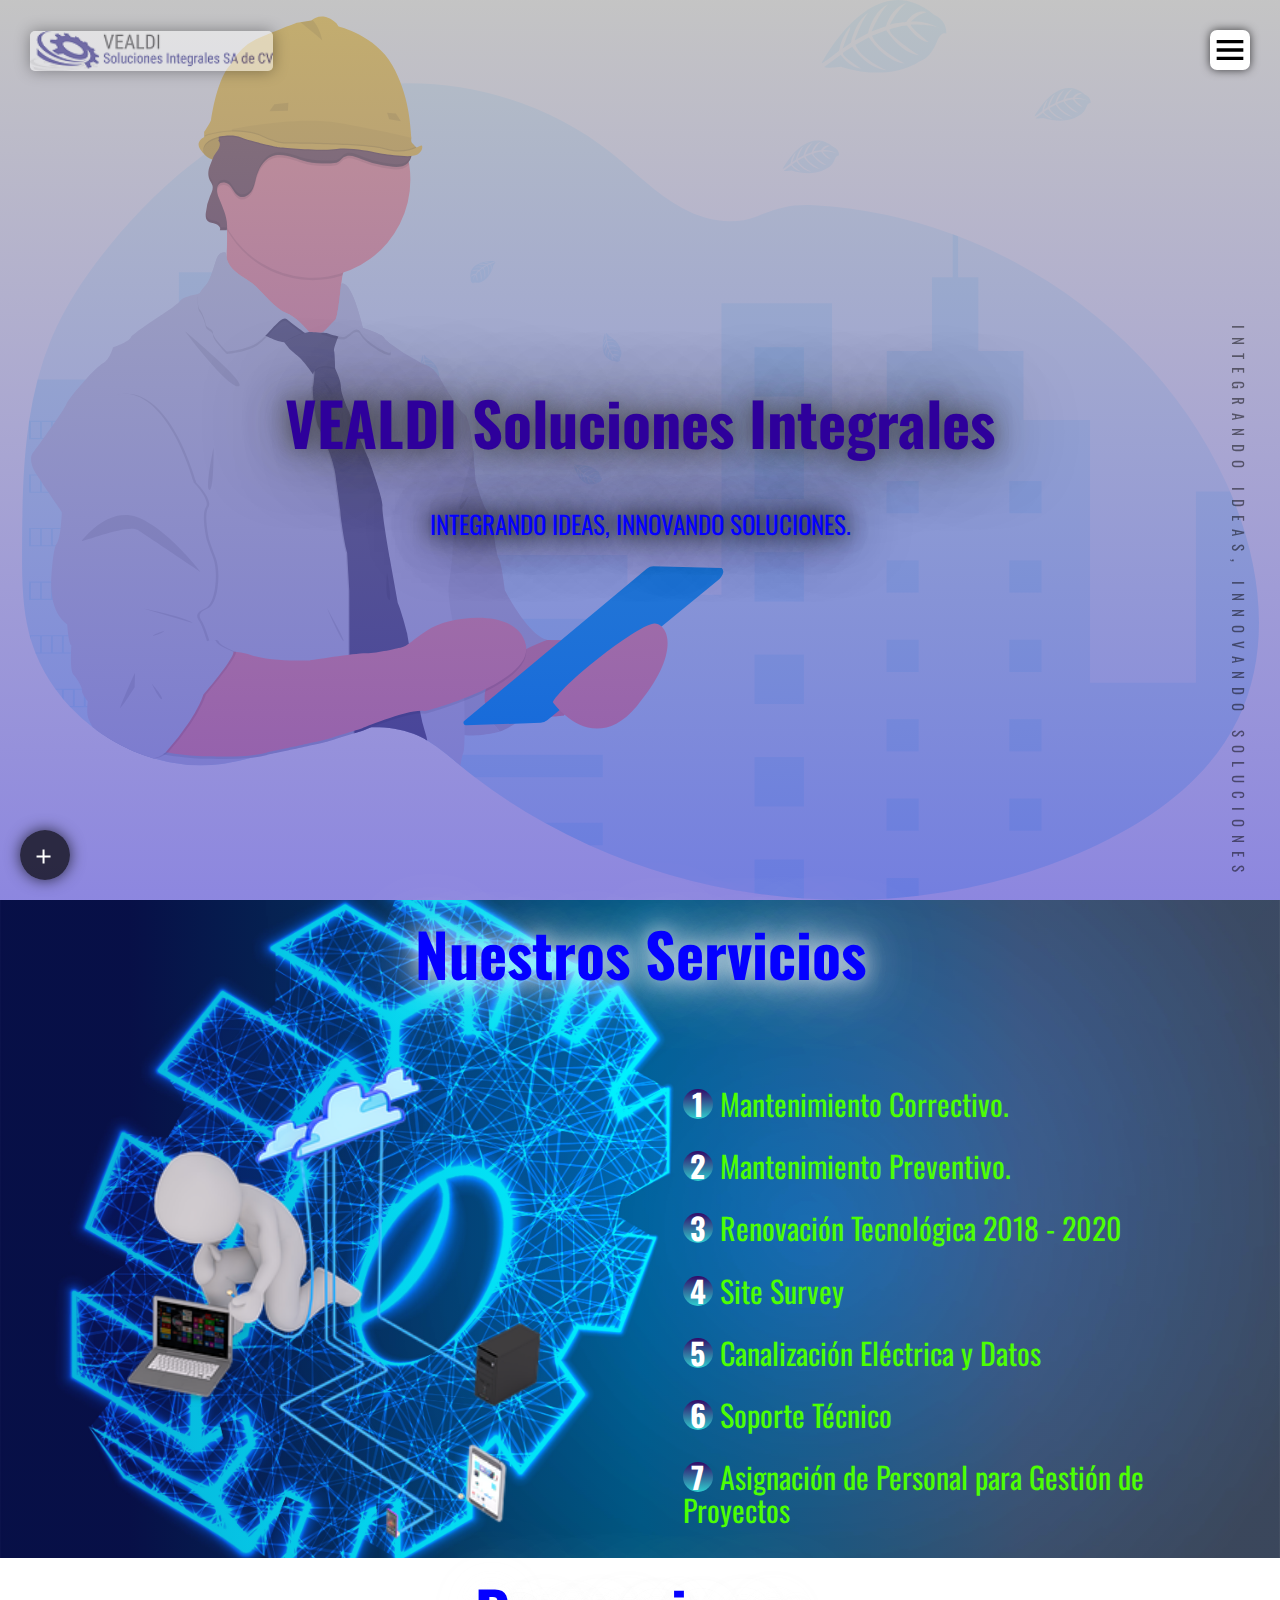
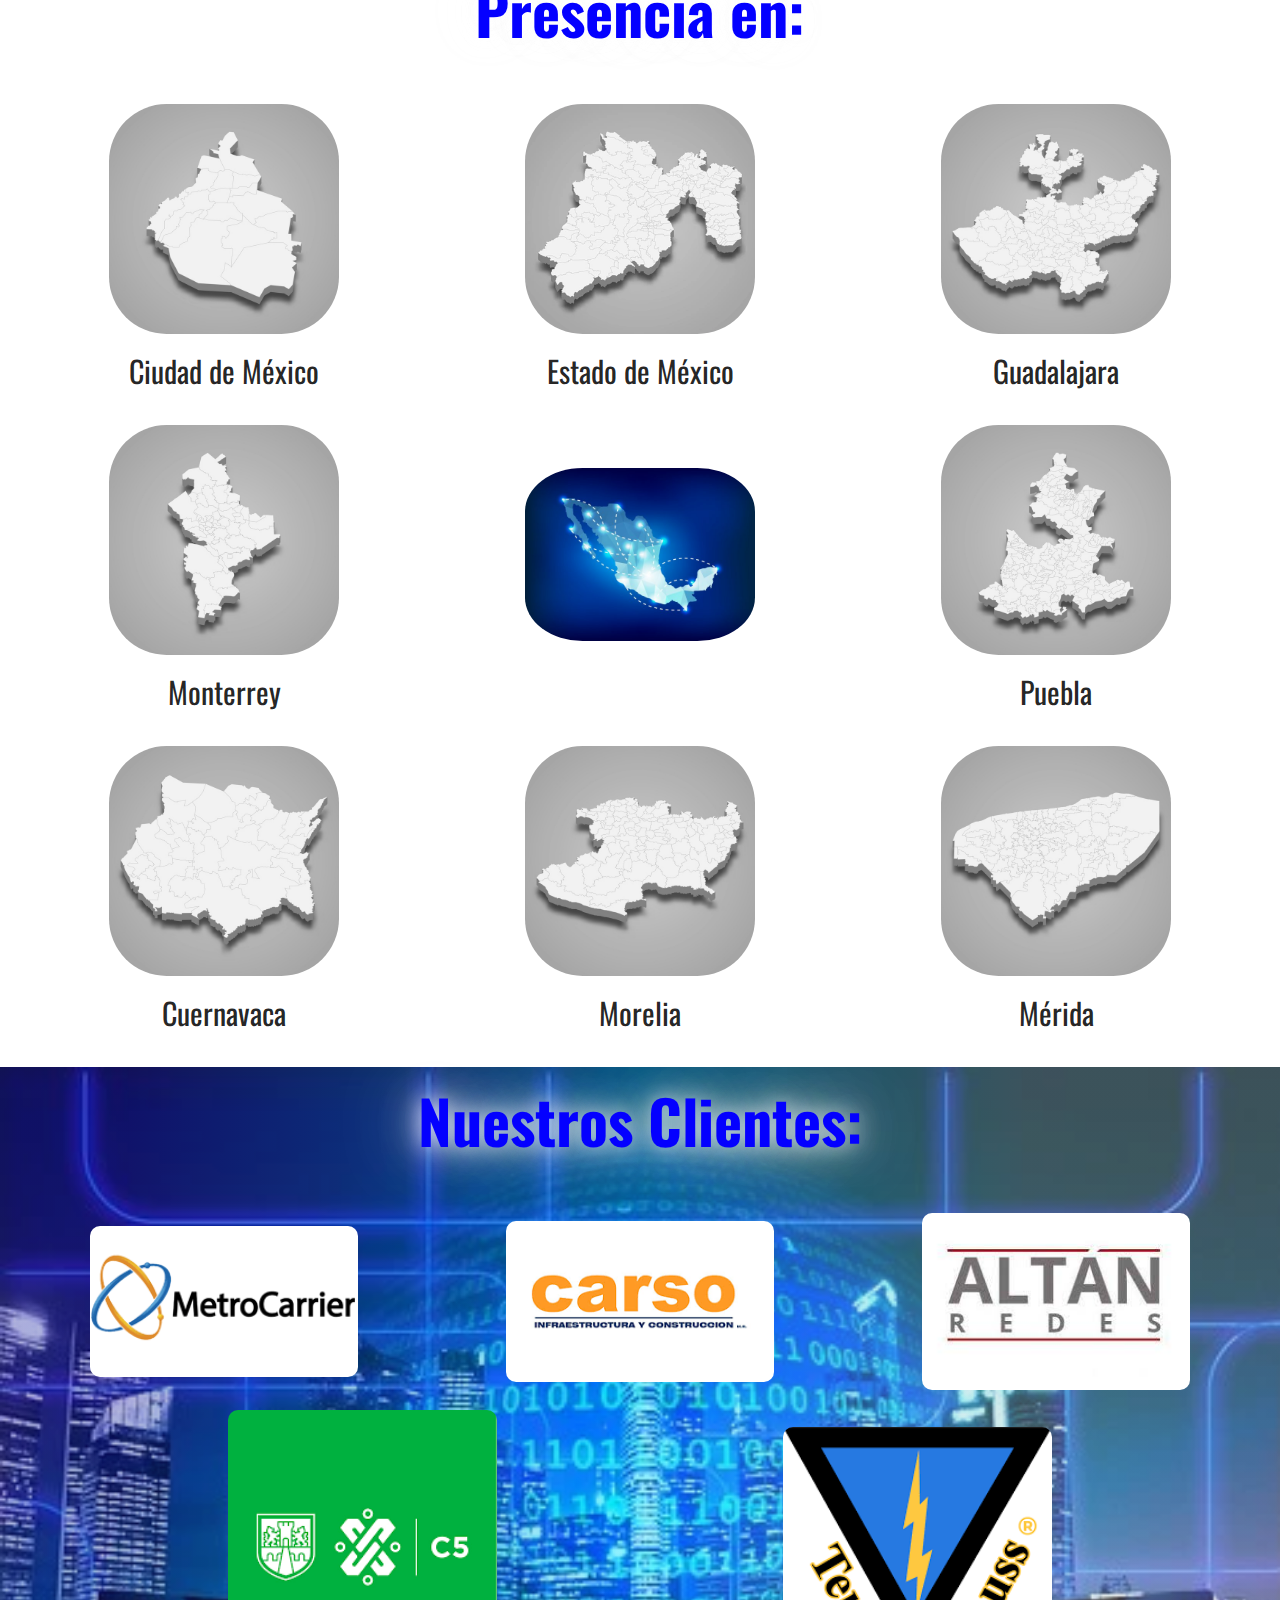
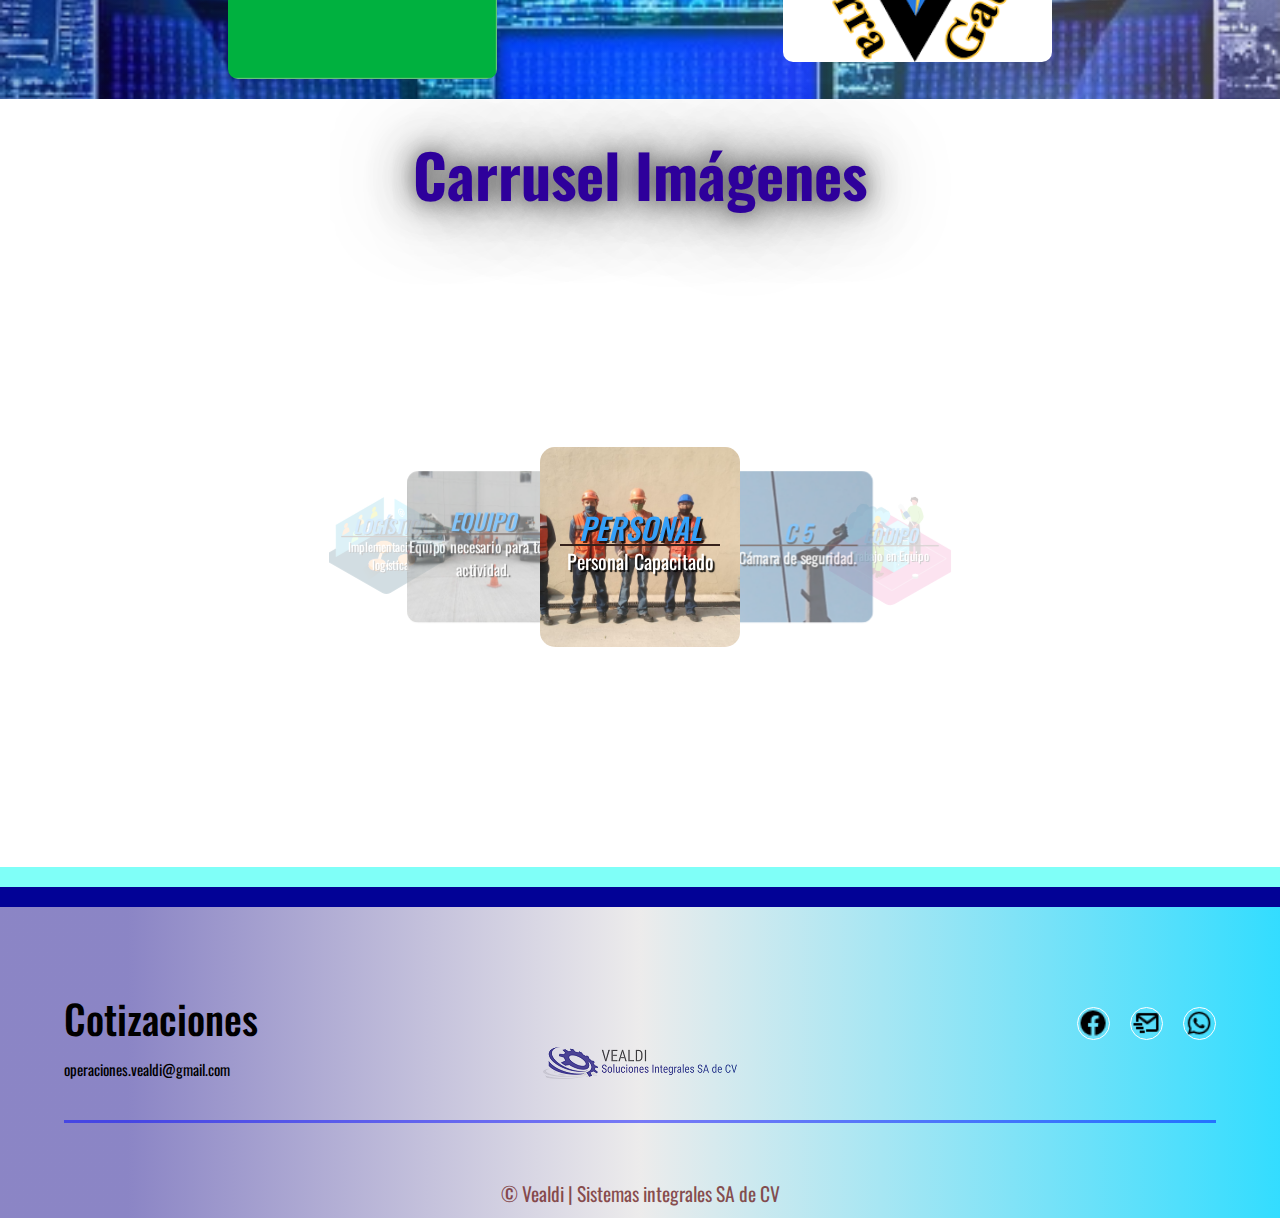
<file: index.html>
<!DOCTYPE html>
<html lang="es">
<head>
    <meta charset="UTF-8">
    <meta http-equiv="X-UA-Compatible" content="IE=edge">
    <meta name="viewport" content="width=device-width, initial-scale=1.0">
    <title>VEALDI</title>
    <link rel="stylesheet" href="estilos.css">
<!--    <script src="https:kit.fontawesome.com/2c36e9b7b1.js"></script>  -->
    <link rel="stylesheet" href="https://cdnjs.cloudflare.com/ajax/libs/materialize/1.0.0/css/materialize.min.css">
    <link rel="shortcut icon" href="img/fav.png" type="image/x-icon">
    <link rel="preconnect" href="https://fonts.gstatic.com">
    <link href="https://fonts.googleapis.com/css2?family=Oswald:wght@300;400;700&display=swap" rel="stylesheet"> 
</head>
<body>

    <header class="header" id="inicio">
        <img src="img/bx-menu.svg" alt="" class="hamburguer">
        <nav class="menu-navegacion">
            <a href="index.html" class="resaltar">VEALDI</a>
            <a href="metro.html">METROCARRIER</a>
            <a href="cdseg.html">CIUDAD SEGURA (CDMX)</a>
            <a href="integra.html">INTEGRA</a>
            <a href="carso.html">CARSO</a>
            <a href="terragauss.html">TERRAGAUSS</a>
            <!--<a href="#">CAJEROS ATM</a>
            <a href="#">LUMINARIAS</a>-->
            <a href="altan.html">ALTAN REDES</a>
        </nav>
        <div class="lateral">
            <a href="#"><!--Adición para boton--><span></span><span></span><span></span><span></span>INTEGRANDO IDEAS, INNOVANDO SOLUCIONES</a>
        </div>
        <img src="img/Vealdi.png" alt="" class="logo-vealdi">
        <div class="contenedor head">
            <h1 class="titulo">VEALDI Soluciones Integrales</h1>
            <p class="copy">INTEGRANDO IDEAS, INNOVANDO SOLUCIONES.</p>
        </div>

    </header>

    <main>
        <section class="nuestros-serv">
        <section class="contenedor-serv" id="servicios">
            <h2 class="subtitulo">Nuestros Servicios</h2>
            <div class="contenedor-servicio">
            
               <img src="img/telec1.png" alt="">
               <div class="checklist-servicio">
                   <div class="service">
                       <h3 class="n-service"> <span class="number">1</span>Mantenimiento Correctivo.</h3> <!--Se puede agregar parrafo debajo de esta-->
                    </div>
                   <div class="service">
                       <h3 class="n-service"><span class="number">2</span>Mantenimiento Preventivo.</h3>
                    </div>
                   <div class="service">
                       <h3 class="n-service"> <span class="number">3</span>Renovación Tecnológica 2018 - 2020</h3>
                    </div>
                    <div class="service">
                       <h3 class="n-service"> <span class="number">4</span>Site Survey</h3>
                    </div>
                    <div class="service">
                       <h3 class="n-service"> <span class="number">5</span>Canalización Eléctrica y Datos</h3>
                    </div>
                    <div class="service">
                       <h3 class="n-service"> <span class="number">6</span>Soporte Técnico</h3>
                    </div>
                    <div class="service">
                       <h3 class="n-service"> <span class="number">7</span>Asignación de Personal para Gestión de Proyectos</h3>
                    </div>
               </div>
           </div>
        </section> 
    </section>

    <section class="contenedor-pres" id="presencia">
        <h2 class="subtitulo">Presencia en:</h2>
        <section class="experts">
            <div class="cont-expert">
                <img src="img/mapa-3d-cdmx.jpg" alt="">
                <h3 class="n-expert">Ciudad de México</h3>
            </div>
            <div class="cont-expert">
                <img src="img/mapa-3d-edomex.webp" alt="">
                <h3 class="n-expert">Estado de México</h3>
            </div>
            <div class="cont-expert">
                <img src="img/mapa-3d-jal.jpg" alt="">
                <h3 class="n-expert">Guadalajara</h3>
            </div>
            <div class="cont-expert">
                <img src="img/mapa-3d-nvleon.jpg" alt="">
                <h3 class="n-expert">Monterrey</h3>
            </div>
            <div class="cont-expert">
                <img src="img/mapa-mex.jpg" alt="">
                <h3 class="n-expert"></h3>
            </div>
            <div class="cont-expert">
                <img src="img/mapa-3d-pue.jpg" alt="">
                <h3 class="n-expert">Puebla</h3>
            </div>
            <div class="cont-expert">
                <img src="img/mapa-3d-mor.jpg" alt="">
                <h3 class="n-expert">Cuernavaca</h3>
            </div>
            <div class="cont-expert">
                <img src="img/mapa-3d-mich.jpg" alt="">
                <h3 class="n-expert">Morelia</h3>
            </div>
            <div class="cont-expert">
                <img src="img/mapa-3d-yuc.jpg" alt="">
                <h3 class="n-expert">Mérida</h3>
            </div>
        </section>
    </section>

       <section class="contenedorx" id="expertos">
           <h2 class="subtitulo">Nuestros Clientes:</h2>
           <section class="expertsx">
               
                <div class="cont-expertx">
                    <img src="img/metro.png" alt="">
                    <!--<h3 class="n-expert">METROCARRIER</h3>-->
                </div>
                <div class="cont-expertx">
                   <a href="https://www.carso.com.mx/" target="_blank"><img src="img/carso.png" alt=""></a> <!--Se puede referenciar-->
                   <!--<h3 class="n-expert">CARSO</h3>-->
               </div>
               <div class="cont-expertx">
                   <img src="img/altan.jpg" alt="">
                   <!--<h3 class="n-expert">ALTAN</h3>-->
               </div>
               <div class="cont-expertx">
                <img src="img/c5cdmx.png" alt="">
                <!--<h3 class="n-expert">C5 CDMX</h3>-->
                </div>
                <div class="cont-expertx">
                <img src="img/terragauss.png" alt="">
                <!--<h3 class="n-expert">TERRAGAUSS</h3>-->
                </div>
           </section>
       </section>

       <section class="flotante">
           <div class="contenedor-btn">
               <input type="checkbox" id="btn-mas">
               <div class="redes">
                   <a href="#" class="fa-facebook"><img src="img/bxl-facebook-circle.svg" alt=""></a>
                   <a href="#" class="fa-instagram-square"><img src="img/bxl-instagram-alt.svg" alt=""></a>
                   <a href="#" class="fa-whatsapp-square"><img src="img/bx-mail-send.svg" alt=""></a>
               </div>
               <div class="btn-mas">
                <label for="btn-mas" class="fas fa-plus-square"><img src="img/bx-x.svg" alt=""></label>
               </div>
           </div>
       </section>

    </main>


    <!-- Carrusel de imagenes con materialize -->
    <section class="carru">
        <div class="container"> <!-- Contendor requerido por materialize-->
         <div class="row">
             <div class="col s12">
                 <h1 class="center-align titulo">Carrusel Imágenes</h1>
 
                 <div class="carousel center-align">
                     <!-- Se agrega la imagen y los textos -->
                     <div class="carousel-item">
                         <h2 class="subtitulos">PERSONAL</h2>
                         <div class="linea-division"></div>
                         <p class="descripcion">Personal Capacitado</p>
                         <img src="img/carrusel2.jpeg" alt="">
                     </div>
 
                     <div class="carousel-item">
                         <h2 class="subtitulos">C 5</h2>
                         <div class="linea-division"></div>
                         <p class="descripcion">Cámara de seguridad.</p>
                         <img src="img/carrusel1.jpeg" alt="">
                     </div>
 
                     <div class="carousel-item">
                         <h2 class="subtitulos">Equipo</h2>
                         <div class="linea-division"></div>
                         <p class="descripcion">Trabajo en Equipo</p>
                         <img src="img/Data maintenance_Isometric.svg" alt="">
                     </div>
 
                     <div class="carousel-item">
                         <h2 class="subtitulos">Comunicaciones</h2>
                         <div class="linea-division"></div>
                         <p class="descripcion">Soluciones especiales</p>
                         <img src="img/Online protection_Isometric.svg" alt="">
                     </div>
 
                     <div class="carousel-item">
                         <h2 class="subtitulos">Calidad</h2>
                         <div class="linea-division"></div>
                         <p class="descripcion">Materiales de alta calidad</p>
                         <img src="img/Settings_Isometric.svg" alt="">
                     </div>
 
                     <div class="carousel-item">
                         <h2 class="subtitulos">Logística</h2>
                         <div class="linea-division"></div>
                         <p class="descripcion">Implementación de logística</p>
                         <img src="img/Share_Isometric.svg" alt="">
                     </div>

                     <div class="carousel-item">
                        <h2 class="subtitulos">Equipo</h2>
                        <div class="linea-division"></div>
                        <p class="descripcion">Equipo necesario para toda actividad.</p>
                        <img src="img/instalacionvealdi.jpg" alt="">
                    </div>
 
                 </div>
             </div>
         </div>
     </div>
    </section>

    <div class="divisor"></div>
    <div class="divisor1"></div>

    <footer class="contacto" id="contacto">
        <div class="footer-content">
            <div class="contact-us">
                <h3 class="brand">Cotizaciones</h3>
                <a href="mailto:operaciones.vealdi@gmail.com">operaciones.vealdi@gmail.com</a>
               
            </div>
            <div class="social-media">
                <a href="https://es-la.facebook.com/" target="_blank" class="social-media-icon">
                    <img src="img/logo facebook.png" alt="">
                </a>
                <a href="web.whatsapp.com/" target="_blank" class="social-media-icon">
                    <img src="img/logo mail.png" alt="">
                </a>
                <a href="#" class="social-media-icon">
                    <img src="img/logo whats.png" alt="">
                </a>
            </div>
        </div>
        <div class="line"></div>
        <h4 class="titulo-final">&copy; Vealdi | Sistemas integrales SA de CV</h4>
    </footer>


    
    <script src="https://cdnjs.cloudflare.com/ajax/libs/materialize/1.0.0/js/materialize.min.js"></script>
    <script src="main.js"></script>
    
</body>
</html>
</file>
<file: estilos.css>
* {margin: 0;padding: 0;box-sizing: border-box;}
:root {scroll-behavior: smooth;}
body {font-family: 'Oswald', sans-serif;}

.contenedor {
    width: 90%;
    max-width: 1200px;
    overflow: hidden;
    margin: auto;
    padding: 60px 0;
}

header {
    height: 100vh;
    background-image: linear-gradient(to top, rgba(27, 15, 192, 0.5) 0%, rgba(138, 138, 138, 0.5) 100%), url(img/undraw_QA_engineers_dg5p.svg);
    background-repeat: no-repeat;
    background-size: contain;
    background-attachment: fixed;
    background-position: center ;
}
.head {
    text-align: center;
    top: 30%;
    padding: 0;
    height: 100%;
    display: flex;
    justify-content: center;
    align-items: center;
    flex-direction: column;
    color: white;
}
.hamburguer {
    position: fixed;
    top: 30px;
    right: 30px;
    background: white;
    width: 40px;
    height: 40px;
    cursor: pointer;
    border-radius: 7px;
    box-shadow: 0 0 10px rgba(0, 0, 0, .7);
    z-index: 99;
}
.logo-vealdi{
    position: fixed;
    opacity: .5;
    top: 31px;
    left: 30px;
    border-radius: 5px;
    height: 40px;
    box-shadow: 0 0 15px rgba(0, 0, 0, .7);
    z-index: 100;
}
.logo-vealdi:hover{opacity: 1;}

.lateral a{display:inline-block;color: #000;position: fixed;opacity: .5;writing-mode: vertical-rl; bottom: 10px;right: 20px;padding:10px 10px;/*Adicción*/letter-spacing:8px;overflow:hidden;transition: .2s;z-index:95;}
.lateral a:hover{opacity: 1;font-weight: 500;color:#fff; /*Cambios a boton*/background:rgba(50, 50, 50, 0.493);box-shadow:0 0 10px rgb(50, 50, 50), 0 0 40px rgb(50, 50, 50), 0 0 80px rgb(50, 50, 50);transition-delay:1s;}
.lateral a span{position:absolute;display:block;}
.lateral a span:nth-child(1){top:0;left:-100%;width:100%;height:2px;background:linear-gradient(90deg,transparent,#000);z-index:97;}
.lateral a:hover span:nth-child(1){left:100%;transition:1s;}
.lateral a span:nth-child(3){bottom:0;right:-100%;width:100%;height:2px;background:linear-gradient(270deg,transparent,#000);z-index:97;}
.lateral a:hover span:nth-child(3){right:100%;transition:1s;transition-delay:.5s;}
.lateral a span:nth-child(2){top:-100%;right:0;width:2px;height:100%;background:linear-gradient(180deg,transparent,#000);z-index:97;}
.lateral a:hover span:nth-child(2){top:100%;transition:1s;transition-delay:.25s;}
.lateral a span:nth-child(4){bottom:-100%;left:0;width:2px;height:100%;background:linear-gradient(360deg,transparent,#000);z-index:97;}
.lateral a:hover span:nth-child(4){bottom:100%;transition:1s;transition-delay:.75s;}/*fin boton vealdi*/

.menu-navegacion {
    position: fixed;
    top: 0;
    right: 0;
    width: 40%;
    height: 100%;
    background-image: linear-gradient(to top, rgb(160, 160, 160) 0%, rgb(35, 10, 173) 100%);
    display: flex;
    flex-direction: column;
    justify-content: space-evenly;
    align-items: center;
    transition: transform 1s ease-in-out;
    transform: translate(110%);
    box-shadow: 0 0 6px rgba(0, 0, 0, .5);
    z-index: 99;
}
.resaltar {
    background: rgba(0, 0, 0, 0.5);
    border-radius: 10px;
    padding: 5px 25px;
}
.spread {
    transform: translate(0);
}
.menu-navegacion a {
    color: white;
    text-decoration: none;
    font-size: 30px;
}
.titulo {
    text-align: center;
    font-weight: 700;
    color: #2e009b;
    text-shadow: 0 0 20px rgba(62, 62, 62, 0.705),0 0 40px rgba(62, 62, 62, 0.705),0 0 80px rgba(62, 62, 62, 0.705);
    margin-bottom: 40px;
    font-size: 60px;
}
.copy {
    font-weight: 400;
    padding: 10px;
    font-size: 25px;
    color: #0400ff;
    text-shadow: 0 0 20px #000,0 0 40px #000,0 0 80px #000;
    
}
.copy:hover{
    color: #03e9f4;
}

.subtitulo {
    text-align: center;
    font-weight: 700;
    color: #0400ff;
    margin: 0;
    padding: 20px;
    text-shadow: 0 0 20px rgba(253, 253, 253, 0.705),0 0 40px rgba(253, 253, 253, 0.705),0 0 80px rgba(253, 253, 253, 0.705);
    margin-bottom: 40px;
    font-size: 60px;
}
.nuestros-serv{/*Cambio imagen fondo*/background-image: url(img/fondo_engine.jpg); background-size: cover;/*background-attachment: fixed;*/ background-repeat: no-repeat; background-position: center;}
.contenedor-serv {   
    margin: 0;   
    background: linear-gradient(90deg, rgba(24,12,140,.3) 10%, rgba(0,212,255,.3) 50%, rgba(194,191,191,.3) 80%);
}
.contenedor-servicio {
    display: flex;
    justify-content: space-evenly;
    align-items: center;
    flex-wrap: wrap;
}
.contenedor-servicio img {
    width: 40%;
}
.checklist-servicio {
    width: 40%;
}
.service {
    margin-bottom: 20px;
}
.n-service {
    margin-bottom: 7px;
    color: #4dff03;
    font-size: 30px;
}
.number {
    display: inline-block; 
    background-image: linear-gradient(to top, #30cfd0 0%, #330867 100%);
    width: 30px;
    height: 30px;
    color: white;
    text-align: center;
    border-radius: 50%;
    font-weight: 700;
    line-height: 30px;
    margin-right: 7px;
}

/* Estilos de Materialize */
/* Contenedor del carrusel */
.carru {
    height: 70%;
    background: linear-gradient(90deg, rgba(24,12,140,.3) 10%, rgba(0,212,255,.3) 50%, rgba(194,191,191,.3) 80%),url(img/banner1.jpg),transparent;
    background-repeat: no-repeat;
    background-attachment: fixed;
    background-size: cover;
}
 /* Titulo dentro de la imagen */
.subtitulos {
    margin: 0;
    color: rgb(52, 160, 248);
    text-shadow: 2px 2px 0 rgba(0, 0, 0, 0.7);
    font-size: 30px;
    font-style: italic;
    font-weight: 500;
    text-transform: uppercase;
}
/* Descripción de la imagen */
.descripcion {
    color: white;
    margin: 7px 0;
    font-size: 20px;
    font-weight: 60px;
    text-shadow: 2px 2px 1px rgba(0,0,0,.9);
    margin-top: 0;
}
/* División del titulo y descripción de la línea */
.linea-division {
    width: 80%;
    height: 2px;
    background-color: #36221c;
}
.carousel {
    min-height: 600px;
}
.carousel .carousel-item {
    display: flex;
    flex-direction: column; /* Coloca el contenido en columna al ser flexbox */
    justify-content: center; /* Centra el contenido */
    align-items: center; /* Centra el texto */
    user-select: none; /* quita la opcion de seleccionar conel mouse */
    width: 400px;
    height: 400px;
}
 /* Colocar imagen de fondo */
 .carousel .carousel-item img {
    width: 100%;
    height: 100%;
    object-fit: cover; /* Evita que la imagen se deforme */
    position: absolute; /* Coloca toda la imagen */
    top: 0; /* Coloca marge arriba */
    left: 0; /* Coloca margen a la izquierda */
    z-index: -1; /* Esta propiedad envía una capa atras la imagen */ 
    border-radius: 15px;
}
/* Para cambiar el estilo de los indicadores*/
.carousel .indicators .indicator-item {
    border-radius: 0;
    transform: rotate(45deg);
    margin: 0 15px;
    background: rgb(48, 36, 36);
}
/* Sección de presencia*/

.contenedor-pres {
    background: linear-gradient(90deg, rgba(24,12,140,.3) 10%, rgba(0,212,255,.3) 50%, rgba(194,191,191,.3) 80%), url(img/imagen2.png),transparent;
    background-size: contain;
    background-attachment: fixed;
}
.experts{
    display: flex;
    justify-content: space-evenly;
    align-items: center;
    flex-wrap: wrap;
}
.cont-expert{
    width: 30%;
    text-align: center;
    margin-bottom: 20px;
}
.cont-expert img{
    width: 60%;
    display: block;
    margin: auto;
    border-radius: 25%;
}
.n-expert{
   display: inline-block;
   margin-top: 20px;
   width: 100%;
   font-weight: 400;
   font-size: 2em;
} /* finaliza la seccion de presencia */

.contenedorx {
    height: 100%;
    background: linear-gradient(90deg, rgba(24,12,140,.3) 10%, rgba(0,212,255,.3) 50%, rgba(194,191,191,.3) 80%), url(img/imagen1.png), transparent;
    /*background-attachment: fixed;*/
    background-size: cover;
}
.expertsx {
    display: flex;
    justify-content: space-evenly;
    align-items: center;
    flex-wrap: wrap;
}
.cont-expertx {
    width: 30%;
    text-align: center;
    margin-bottom: 20px;
}
.cont-expertx img {
    width: 70%;
    display: block;
    margin: auto;
    border-radius: 10px;
}
.n-expert {
    display: inline-block;
    margin-top: 20px;
    width: 100%;
    font-weight: 400;
}

/*boton flotante*/
#btn-mas{
    display: none;
}
.contenedor-btn{
    z-index: 98;
    position: fixed;
    bottom: 20px;
    left: 20px;
}
.fas{
    transform: rotate(45deg);
}
.redes a, .fas {
    font-size: 25px;
    display: block;
    text-decoration: none;
    background: rgba(0, 0, 0, 0.7);
    width: 50px;
    height: 50px;
    line-height: 55px;
    text-align: center;
    border-radius: 50%;
    box-shadow: 0 0 15px rgba(0, 0, 0, 0.7);
    transition: all 500ms ease;
}
.fas:hover{
    background: rgba(0, 0, 0, 1);
}
.fa-facebook:hover{
    background: rgb(66, 103, 178);
    box-shadow:0 0 10px rgb(66, 103,178), 0 0 20px rgb(66, 103,178), 0 0 40px rgb(66, 103,178);
}
.fa-instagram-square:hover{
    background: radial-gradient(circle at 30% 107%, #fdf497 0%, #fdf497 5%, #fd5949 45%,#d6249f 60%,#285AEB 90%);
    box-shadow: 0 0 20px #285AEB, 0 0 30px #D6249F, 0 0 35px #fd5949 ,0 0 40px #FDF497;
}
.fa-whatsapp-square:hover{
    background: #075e54;
    box-shadow: 0 0 10px #075354, 0 0 20px #075354, 0 0 40px #075354;
}
.redes a{
    margin-bottom: -15px;
    opacity: 0;
    visibility: hidden;
}
#btn-mas:checked~ .redes a{
    margin-bottom: 10px;
    opacity: 1;
    visibility: visible;
}
#btn-mas:checked~ .btn-mas .fas{
    transform: rotate(90deg);
}
/* Fin de boton Redes */

.divisor{
    width: 100%;
    background: rgba(0, 255, 242, 0.5);
    margin: 0;
    height: 20px;
 }

 .divisor1 {
     width: 100%;
     background: rgb(2, 2, 150);
     height: 20px;
 }

/* Pie de página */
footer{
    background: linear-gradient(90deg, rgba(24,12,140,.5) 10%, rgba(194,191,191,.3) 50%, rgba(0,212,255,.8) 100%), url(img/Vealdi.png), transparent;
    background-repeat: no-repeat;
    background-position: center;
    padding: 0.1px;
    
}
.footer-content{
    display: flex;
    width: 100%;
    justify-content: center;
    align-items: center;
    flex-wrap: wrap;
    padding-top: 60px;
    padding-bottom: 40px;
}
.contact-us{
    width: 40%;
    color: #000;
}
.contact-us a {
    color: black;
}
.brand{
    font-weight: 500;
    font-size: 40px;
}
.brand p{
    font-weight: 500;
}
.social-media{
    width: 50%;
    display: flex;
    justify-content: flex-end;
}
.social-media-icon{
    display: inline-block;
    margin-left: 20px;
    width: 33px;
    height: 33px;
    border: 1px solid white;
    border-radius: 50%;
    text-align: center;
    color: white;
}
.social-media-icon:hover{
   background: white;
   
}
.social-media-icon img{
   font-size: 30px;
   height: 30px;
   align-content: center;
}
.line{
   width: 90%;
   max-width: 1200px;
   margin: auto;
   height: 3px;
   background: #0207ff80;
   margin-bottom: 60px;
}
.titulo-final {
    font-size: 1.3em;
    color: rgba(110, 34, 34, 0.781);
    text-align: center;
}

@media screen and (max-width:800px) {
    .menu-navegacion {
        width: 50vh;
    }
    .logo-vealdi{
        top: 30px;
    }
    .menu-navegacion a{
        font-size: 20px;
    }
    .titulo {
        font-size: 40px;
    }
    .contenedor-servicio img {
        width: 70%;
        margin-bottom: 40px;
    }
    .checklist-servicio {
        width: 60%;
    }
    .service {  
        margin-bottom: 40px;
    }
    .n-service{
        font-size: 25px;
    }    
    .contenedor-serv {
        width: 100%;
    }
    .cont-experts {
        width: 80%;
    }
    .n-expert {
        font-size: 100%;
    }
    .cont-expertx {
        width: 45%;
    }
    
    .footer-content {
        justify-content: center;
    }
    .social-media {
        width: 80%;
        justify-content: space-evenly;
    }
    .social-media-icon {
        margin-left: 0;
    }
    .social-media img {
        margin-left: 0;
    }
    .contact-us {
        text-align: center;
        width: 80%;
        margin-bottom: 40px;
    }
    
}

@media screen and (max-width:500px){
    .menu-navegacion {
        width: 35vh;   
    }
    .logo-vealdi{
        top: 20px;
    }
    .menu-navegacion a{
        font-size: 15px;
    }
    .hamburguer {
        top: 20px;
        right: 20px;
    }
    .titulo {
        font-size: 40px;
    }
    .subtitulo {
        font-size: 25px;
    }
    .agregar-imagen {
        width: 95%;
    }
    .img-galeria {
        width: 95%;
    }
    .social-media {
        width: 100%;
    }
    .contact-us {
        width: 90%;
    }
}
</file>
